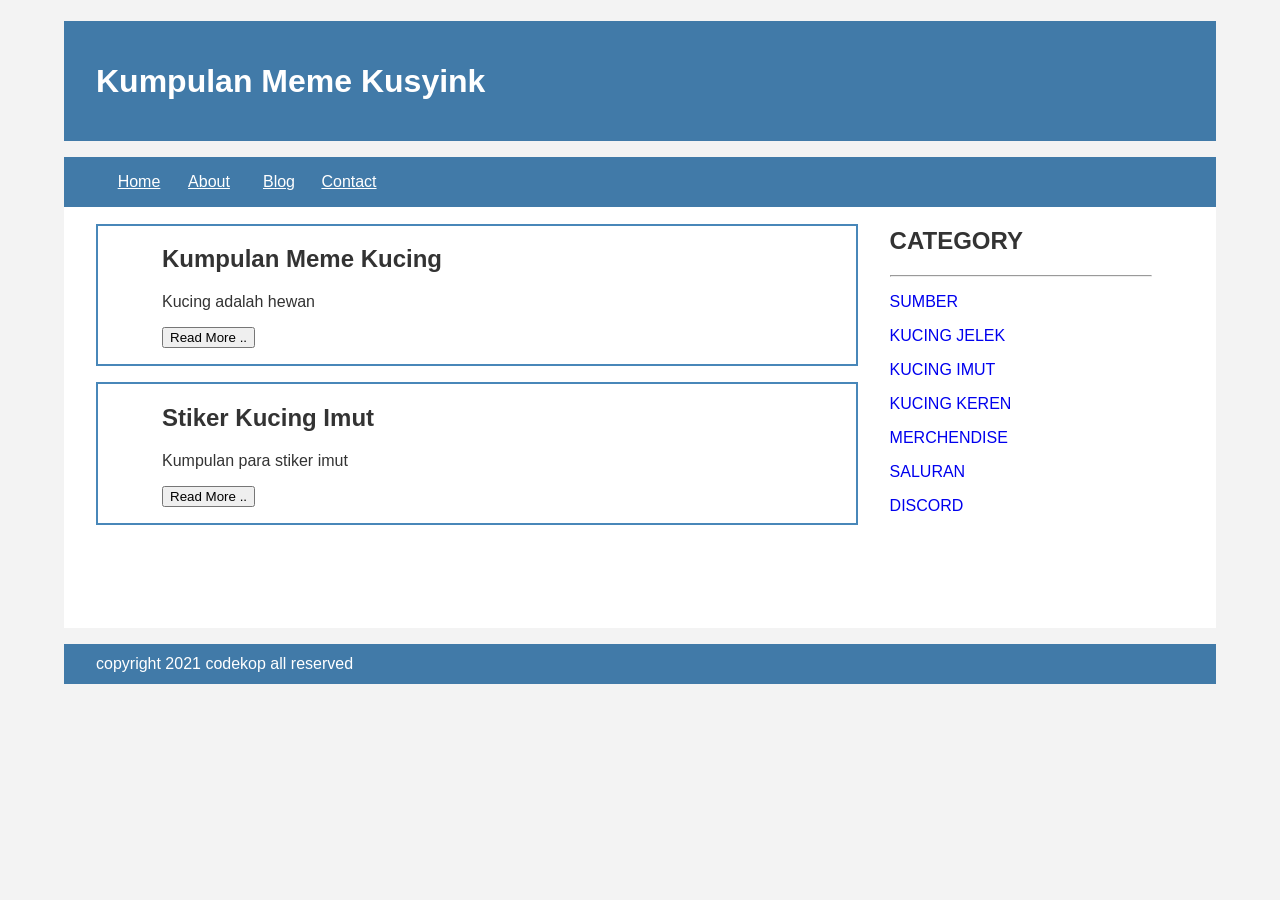
<file: index.html>
<!doctype html>
<html>
   <head>
       <title>CUKURUKUK</title>
       <link rel="stylesheet" href="style.css">
   </head>
   <body>
    <div class="header">
		<div class="jarak">
            <h1>Kumpulan Meme Kusyink</h1>
         </div>
       </div>
       <div class="menu">
		 <ul>
         		<li><a href="index.html">Home</a></li>
        		<li><a href="about.html">About</a></li>
         		<li><a href="#">Blog</a></li>
         		<li><a href="#">Contact</a></li>
         </ul>
	   </div>

</html>

<div class="content">
    <div class="jarak">
        <!-- kiri -->
        <div class="kiri">
            <!-- blog -->
            <div class="border">
                <div class="jarak">
                    <h2>Kumpulan Meme Kucing</h2>
                    <p>Kucing adalah hewan</p>
                    <button class="btn">Read More ..</button>
                </div>
            </div>
            <!-- end blog -->

            <!-- blog -->
            <div class="border">
                <div class="jarak">
                    <h2>Stiker Kucing Imut</h2>
                    <p>Kumpulan para stiker imut</p>
                    <button class="btn">Read More ..</button>
                </div>
            </div>
            <!-- end blog -->
        </div>
        <!-- kiri -->

        <!-- kanan -->
        <div class="kanan">
            <div class="jarak">
                <h2>CATEGORY</h2>
                <hr/>
                <p><a href="#" class="undecor">SUMBER</a></p>
                <p><a href="#" class="undecor">KUCING JELEK</a></p>
                <p><a href="#" class="undecor">KUCING IMUT</a></p>
                <p><a href="#" class="undecor">KUCING KEREN</a></p>
                <p><a href="#" class="undecor">MERCHENDISE</a></p>
                <p><a href="#" class="undecor">SALURAN</a></p>
                <p><a href="#" class="undecor">DISCORD</a></p>
            </div>
        </div>
        <!-- kanan -->
    </div>
</div>

<div class="footer">
    <div class="jarak">
        <p>copyright 2021 codekop all reserved</p>
    </div>
</div>
</file>
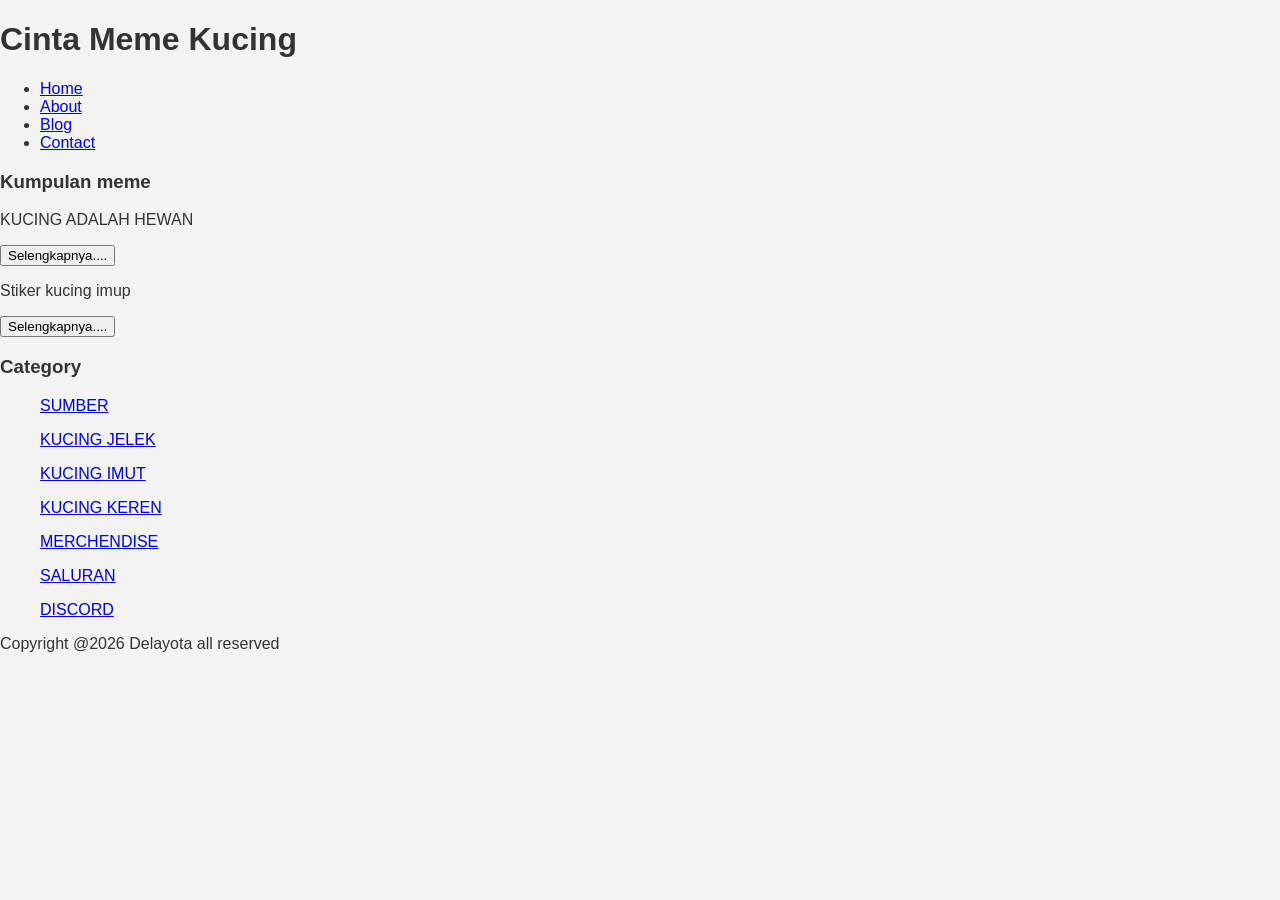
<file: about.html>
<!doctype html>
<html>
   <head>
       <title>CUKURUKUK</title>
       <link rel="stylesheet" href="style.css">
   </head>
   <body  bgcolor=53a9da>
       <h1>Cinta Meme Kucing</h1>
       <ul>
         <li><a href="index.html">Home</a></li>
         <li><a href="about.html">About</a></li>
         <li><a href="#">Blog</a></li>
         <li><a href="#">Contact</a></li>
       </ul>
	<h3>Kumpulan meme</h3>

	<p>KUCING ADALAH HEWAN</p>
	<button>Selengkapnya....</button>
	<p>Stiker kucing imup</p>
	<button>Selengkapnya....</button>

       <h3>Category</h3>
       <ul>
	<p><a href="#" >SUMBER</a></p>
	<p><a href="#" >KUCING JELEK</a></p>
	<p><a href="#" >KUCING IMUT</a></p>
	<p><a href="#" >KUCING KEREN</a></p>
	<p><a href="#" >MERCHENDISE</a></p>
	<p><a href="#" >SALURAN</a></p>
	<p><a href="#" >DISCORD</a></p>
       </ul>
	<p>Copyright @2026 Delayota all reserved</p>
   </body>
</html>
</file>
<file: style.css>
body{
     background-color:#2a6da3;
     color:#333;
     width:100%;
     font-family:sans-serif;
     margin:0 auto;
}

.header{
     width:90%;
     margin:auto;
     height:120px;
     line-height:120px;
     background:#417aa8;
     color:#fff;
}

.jarak{
     padding:0 2pc;
}

.menu{
     background-color:#417aa8;
     height:50px;
     line-height:50px;
     position:relative;
     width:90%;
     margin:0 auto;
     padding:0 auto;
}

.menu ul {
     list-style:none;
}

.menu ul li a {
     float:left;
     width:70px;
     display:block;
     text-align:center;
     color:#FFF;
     text-decoraation:none;
}

.menu ul li a:hover {
     background-color:#4b88bb
     display:block;
}
.content{
     width:90%;
     margin:auto;
     height:420px;
     padding: 0.1px;
     background:#fff;
     color:#333;
}
.border{
     border: 2px solid #4887b9;
     margin-top:1pc;
     padding-bottom:1pc;
     padding-left:2pc;
     padding-right:2pc;
}
.kiri{
     width:70%;
     float:left;
     margin:auto;
     background:#fff;
     height:420px;
}
.kanan{
     width:30%;
     float:left;
     margin:auto;
     background:#fff;
     height:420px;
}

.undecor{
     text-decoration:none;
}

.footer{
     width:90%;
     
     margin:auto;
     height:40px;
     line-height:40px;
     background: #417aa8;
     color:#fff;
     margin-bottom: 1pc;
}

body{
     background:#f3f3f3;
     color:#333;
     width:100%;
     font-family:sans-serif;
     margin:0 auto;
}

.header{
     width:90%;
     margin:auto;
     height:120px;
     line-height:120px;
     background:#417aa8;
     color:#fff;
}
</file>
